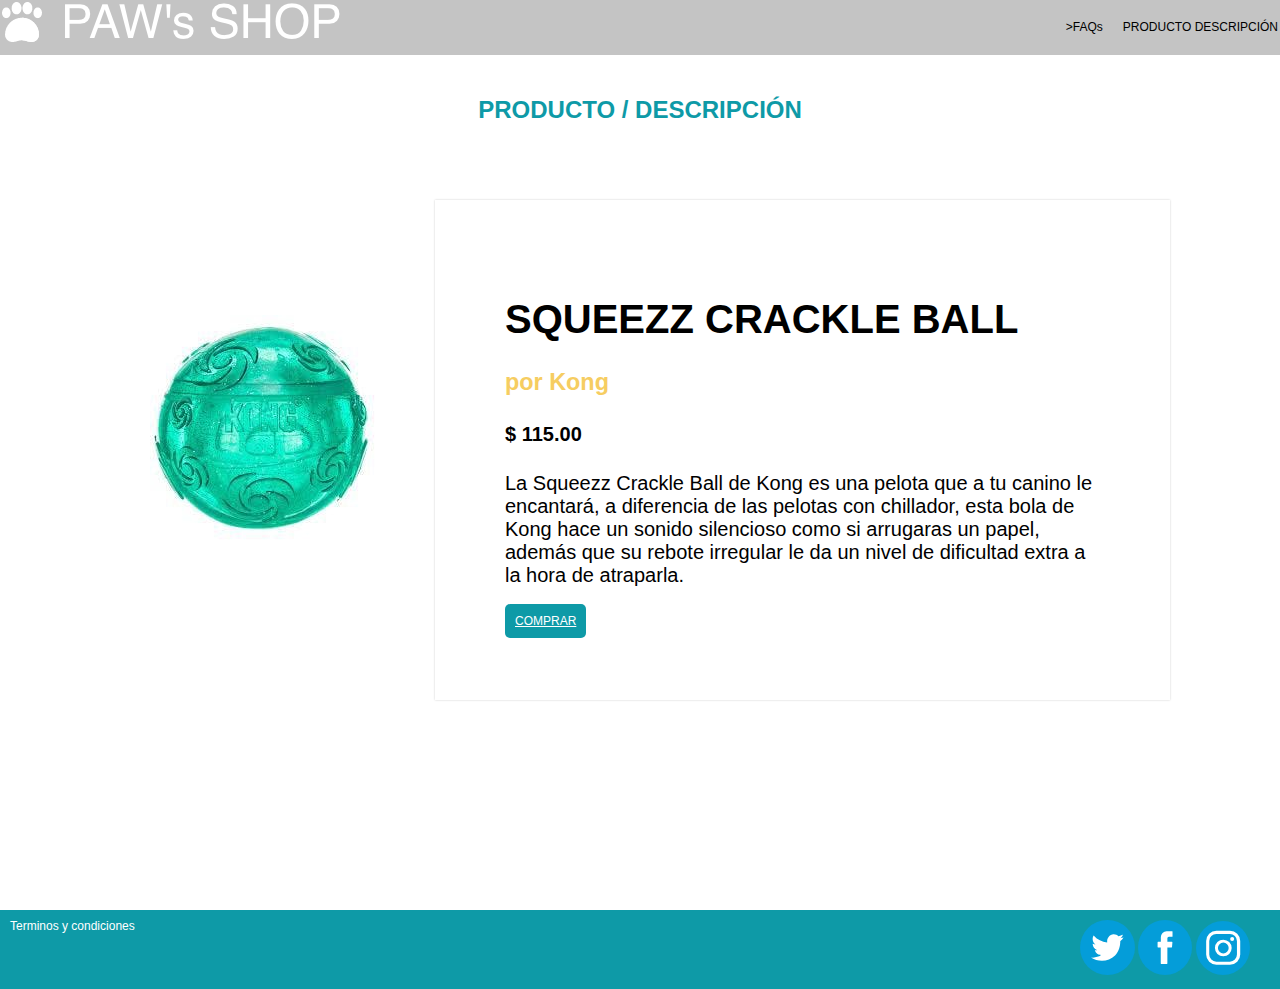
<file: producto.html>
<!DOCTYPE html>
<html lang="en" dir="ltr">
  <head>
    <meta charset="utf-8">
    <title>PAWSHOP</title>
    <link rel="stylesheet" type="text/css" href="css/estilos.css">
    <link rel="stylesheet" type="text/css" href="css/normalize.css">
    <link rel="stylesheet" type="text/css" href="css/mobile.css">
    <link rel="stylesheet" type="text/css" href="css/animation.css">

  </head>
  <body>
    <!--- Aquí va a comenzar el Nav Bar --->
    <div>
    <nav class="fadeIn">
      <div class="img_brand">
        <img src="images/ic_logo.png" alt="">
      </div>
      <div class= ¨nav_options¨>
        <ul>
          <li> <a href="#">>FAQs</a></li>
          <li><a href="#">PRODUCTO DESCRIPCIÓN</a></li>
        </ul>
      </div>
    </nav>

      <h1 class="mention_titulo zoomIn">PRODUCTO / DESCRIPCIÓN</h1>

    <div class = "products_descripcion fadeInUp">

      <div class="img_content_des zoomIn">
        <img src="images/img_crackle.jpg" alt="">
      </div>
      <div class = "producto_des">

        <div class = "content_des">

          <h1>SQUEEZZ CRACKLE BALL</h1>
          <h3>por Kong</h3>
          <h4> $ 115.00</h4>
          <p> La Squeezz Crackle Ball de Kong
            es una pelota que a tu canino le encantará,
            a diferencia de las pelotas con chillador, esta bola de Kong hace un sonido silencioso como si arrugaras un papel,
            además que su rebote irregular le da un nivel de dificultad extra a la hora de atraparla. </p>
          <a href="" class="main_button">COMPRAR</a>
        </div>
      </div>
      </div>





    <footer>
      <div class="option">Terminos y condiciones</div>
      <div class="logos pulse">
        <a href="https://www.instagram.com"><img src="images/ic_instagram.svg" alt=""></a>
          <a href="https://www.facebook.com"><img src="images/ic_facebook.svg" alt=""></a>
            <a href="https://www.twitter.com"><img src="images/ic_twitter.svg" alt=""></a>
            </div>
          </footer>
  </body>
</html>
</file>
<file: css/estilos.css>
html, body{
  font-family: Helvetica;
  padding: 0px;
  margin: 0px;
  font-size: 12px;
}

nav{
  background-color: #C4C4C4;
  display: flex;
  padding: 2px;
  color: white;
  justify-content: space-between;
  align-items: center;
}


nav ul{
  display: flex;
}

nav li{
  padding-left: 20px;
  list-style: none;
}

nav li a{
  color: black;
  text-decoration: none;
}

nav li a:hover{
  color: black;
}

.nav2{
  background-color: white;
  background-position: center;
  display: flex;
  align-items: center;
  justify-content: center;
  padding: 0px;


}

.main_section{
  padding: 0px;
  text-align: center;
  background-color: #0e9aa7;

}

.group_novedades{
  background-color: #f6cd61;
}

.products{

  /* max-height: 50px; */
    max-height: 500px;
  background-size: cover;
  background-position: center;
  padding: 130px;
  display: flex;
  justify-content: center;


}

.products_descripcion{
  /* max-height: 50px; */
    max-height: 500px;
  background-size: cover;
  background-position: center top;
  padding: 10px;
  justify-content: left;
  font-size: 20px;

}



.product{
  padding: 10px;
  margin-top: -75px;


}

 .producto_des{
   padding: 10px;
   margin-top: -75px;
 }



.product .content{
  background-color: white;
  padding: 35px;
  box-shadow: 0 0 2px #cecece;
  text-align: left;
  color: black;
  border-radius: 30px;
  box-shadow: 0px 0px 2px 5px #f4bf4a;
}

.producto_des .content_des{
  background-color: white;
  padding: 70px;
  box-shadow: 0 0 2px #cecece;
  text-align: left;
}

.row{
  box-shadow: 0 0 4px #cecece;
  padding: 100px;
  border-radius: 30px;
}


.img_content{
  text-align: center;
  padding: 5px;
}

.img_content_des{
  text-align: left;
  padding: 50px;

}

.main_button {
  background-color: #0e9aa7;
  width: 100px;
  padding: 10px;
  font-size: 12px;
  color: white;
  border-radius: 5px;
  text-align: right;

}

.main_button2{
  background-color: #C4C4C4;
}

h1.mention_titulo {
  color: #0e9aa7;
  padding: 25px;
  text-align: center;

}

h1.mention_desripcion{
  color: #0e9aa7;
  text-align: left;
}

.beneficios{
  padding: 10px;
  display: flex;
  justify-content: center;
}

.beneficio{
  text-align: center;
  padding: 20px;
}

.text_beneficio{
  color: black;
}

h3{
  color: #f6cd61;
}

.group_mencion{
  /* max-height: 180px; */
  justify-content: center;
  position: top;
  background-size: cover;
  <!-- Menciones -->
  max-height: 0px;
  padding-bottom: 0px;

}

h1.titulo_mencion{
  color: #0e9aa7;
  padding: 50px;
  text-align: center;
}

.menciones{
  padding-bottom: 100px;
  display: flex;
  text-align: center;
  justify-content: center;
}

.mencion{
  text-align: center;
  padding: 60px;
}

h1.descripcion_corta{
  color:#938f8f;
  font-size: 14px;


}

.content_mencion{
  box-shadow: 0px 0px 2px 3px #e6e5e9;
  background-color: #f6cd61;
  padding-bottom: 10px;
  text-align: inherit;
  border-radius: 30px;


}



.content_img{

  padding: 10px;
}

.products_descripcion{

  /* max-height: 50px; */
    max-height: 500px;
  background-size: cover;
  background-position: left;
  padding: 100px;
  display: flex;


}

/*Venta0 */

.modulo_pago{
  background-color: white;
  box-shadow: 0px 0px 2px 1px #e6e5e9;
  padding: 10px;
  border-radius: 30px;
}

.modulo_pago_images{
  max-width: 220px;
  margin: auto;
}

.data{
  margin-top: 10px;
  width: 100%;
  height: 35px;
  border-radius: 2px;
  border: 1px solid #e6e5e9;
  box-sizing: border-box;
}

.modulo_pago .main_button{
  padding-top: 10px;
}

/*Terminos_condiciones */

.terminos1{
  text-align: left;
  padding: 45px;
  font-size: 16px;
  box-shadow: 0px 0px 2px 5px #e6e5e9;
  border-radius: 30px;
}

.terminos2{
  text-align: left;
  padding: 45px;
  font-size: 16px;
  box-shadow: 0px 0px 2px 4px #e6e5e9;
  border-radius: 30px;
}

.terminos3{
  text-align: left;
  padding: 45px;
  font-size: 16px;
  box-shadow: 0px 0px 2px 4px #e6e5e9;
  border-radius: 30px;
}

.terminos4{
  text-align: left;
  padding: 45px;
  font-size: 16px;
  box-shadow: 0px 0px 2px 4px #e6e5e9;
  border-radius: 30px;
}

h1.mention_terminos{
  text-align: center;
  padding: 5px;
}

h2.mention_terminos{
  text-align: center;
padding: 10px;
}
/*footer*/

footer{
  display: flex;
  justify-content: space-between;
  font-size: 12px;
  background-color: #0e9aa7;
  padding: 10px;
  margin-top: 100px;
  color:white;
}

.logos{
  padding-right: 20px;
}
</file>
<file: css/mobile.css>
@media (max-width: 600px){

  .products{
    display: inherit;
    height: auto;
    max-height: none;

   }

   .product{
     margin-top: auto;
   }

   .main_section{
     padding: 4%;
   }

   .beneficios, .menciones {
     display: inherit;

   }

   .nav{
     justify-content: center;
     padding: 10px;
   }




}
</file>
<file: css/animation.css>
.fadeIn{
  animation-duration: 4s;
  animation-fill-mode: both;
  animation-name: fadeIn;
  -webkit-animation-duration: 4s;
  -webkit-animation-fill-mode: both;
  -webkit-animation-name: fadeIn;

}

@keyframes fadeIn {
  from{
    opacity: 0;
  }
  to{
    opacity: 1;

  }
}

.fadeInDown{
  animation-duration: 1s;
  animation-fill-mode: both;
  animation-name: fadeInDown;
  -webkit-animation-duration: 1s;
  -webkit-animation-fill-mode: both;
  -webkit-animation-name: fadeInDown;

}
@keyframes fadeInDown {
  from{
    opacity: 0;
    transform: translate3d(0, -100%, 0);
    -webkit-transform: translate3d(0, -100%, 0);
  }
  to{
    opacity: 1;
    transform: translate3d(0, 0%, 0);
    -webkit-transform: translate3d(0, 0%, 0);

  }
}

.fadeInUp{
  animation-duration: 1s;
  animation-fill-mode: both;
  animation-name: fadeInUp;
  -webkit-animation-duration: 1s;
  -webkit-animation-fill-mode: both;
  -webkit-animation-name: fadeInUp;

}
@keyframes fadeInUp {
  from{
    opacity: 0;
    transform: translate3d(0, 100%, 0);
    -webkit-transform: translate3d(0, 100%, 0);
  }
  to{
    opacity: 1;
    transform: translate3d(0, 0%, 0);
    -webkit-transform: translate3d(0, 0%, 0);

  }
}

.zoomIn{
  animation-duration: 1s;
  animation-fill-mode: both;
  animation-name: zoomIn;
  -webkit-animation-duration: 1s;
  -webkit-animation-fill-mode: both;
  -webkit-animation-name:zoomIn ;
}
@keyframes zoomIn {
  from{
    opacity: 0;
    -webkit-transform: scale3d(0.3, 0.3, 0.3);
    transform: scale3d(0.3, 0.3, 0.3);
  }
  50% 50% {
    opacity: 1;
  }
}

.flash{
  animation-duration: 2s;
  -webkit-animation-name: flash;
  animation-name: flash;
}

@keyframes flash {
  from,
  50%,
  to {
    opacity: 1;
  }

  25%,
  75% {
    opacity: 0;
  }
}

.pulse {
  animation: pulse 1s;
}

@keyframes pulse {
   0% { transform: scale(1); }
   50% { transform: scale(1.1); }
   100% { transform: scale(1); }
}

.slideInLeft{
  -webkit-animation-name: slideInLeft;
 animation-name: slideInLeft;
}
@keyframes slideInLeft {
  from {
    -webkit-transform: translate3d(-100%, 0, 0);
    transform: translate3d(-100%, 0, 0);
    visibility: visible;
  }

  to {
    -webkit-transform: translate3d(0, 0, 0);
    transform: translate3d(0, 0, 0);
  }
}
@-webkit-keyframes slideInLeft {
  from {
    -webkit-transform: translate3d(-100%, 0, 0);
    transform: translate3d(-100%, 0, 0);
    visibility: visible;
  }

  to {
    -webkit-transform: translate3d(0, 0, 0);
    transform: translate3d(0, 0, 0);
  }
}

.slideIn {
  animation-duration: 1s;
  animation-name: slideIn;
  animation-direction: alternate;
  -webkit-animation-duration: 1s;
  -webkit-animation-name: slideIn;
  -webkit-animation-direction: alternate;
}

@keyframes slideIn {
  from {
    margin-left:100%;
    width:300%
  }

  to {
   margin-left:0%;
   width:100%;
 }
</file>
